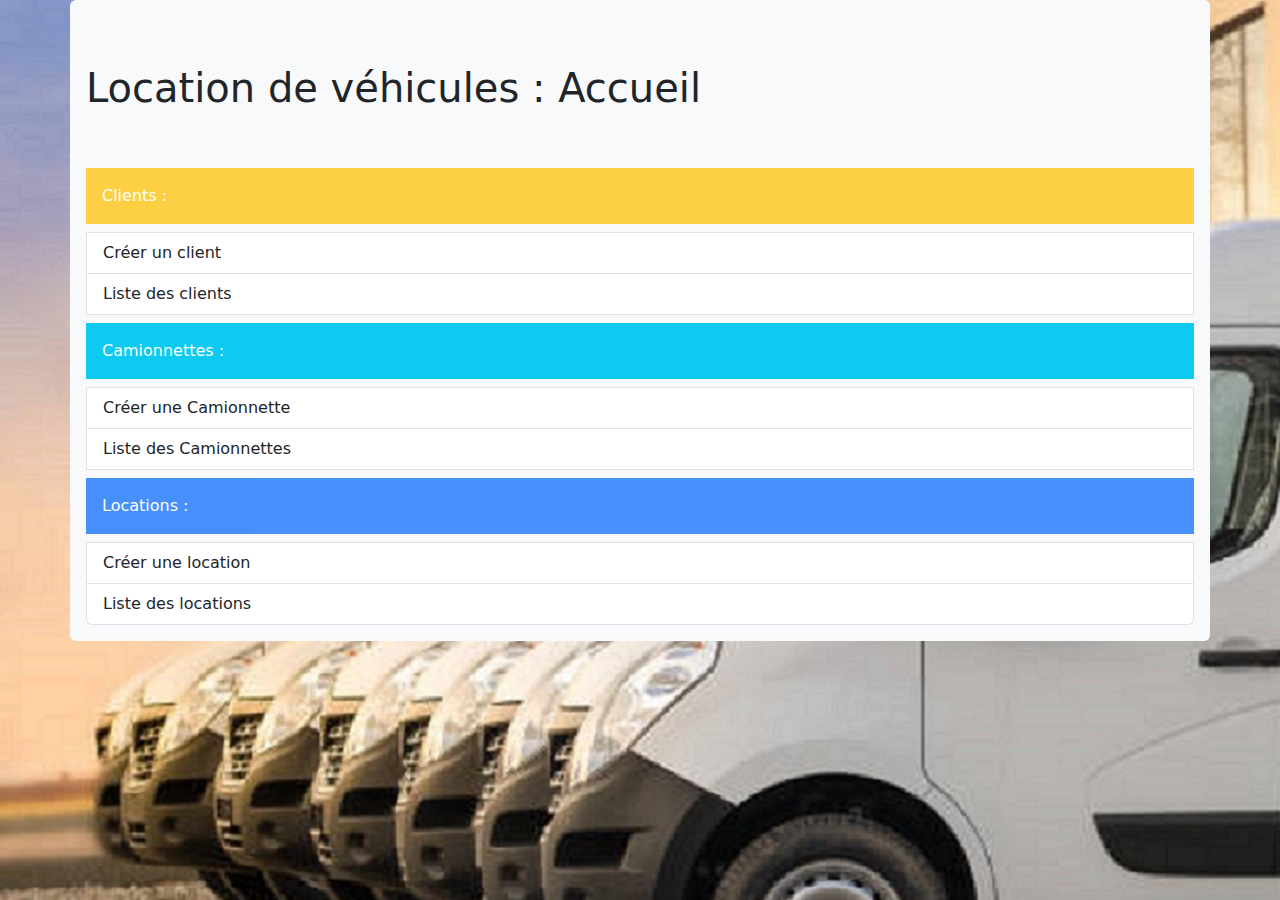
<file: camionnette/target/classes/static/index.html>
<!DOCTYPE html>

<html>
    <head>
    <meta http-equiv="Content-Type" content="text/html; charset=UTF-8" />
    <title>Location de camionnettes</title>
    <!-- Ajout de Bootstrap CSS -->
<link rel="stylesheet" href="css/bootstrap.css" crossorigin="anonymous" />
<link rel="stylesheet" href="css/styles.css" crossorigin="anonymous" />
    </head>
    <body>

        <div class="container bg-light p-3 rounded">

            <h1 class="mt-5">Location de véhicules : Accueil</h1>
            <div class="list-group mt-5">
                <div class="p-3 mb-2 mt-2 bg-warning text-white opacity-75">Clients : </div>
                <a href="/client/creer" class="list-group-item list-group-item-action">Créer un client</a>
                <a href="/client/liste" class="list-group-item list-group-item-action">Liste des clients</a>
                <div class="p-3 mb-2 mt-2 bg-info text-white opacity-75x">Camionnettes : </div>
                <a href="/camionnette/creer" class="list-group-item list-group-item-action">Créer une Camionnette</a>
                <a href="/camionnette/liste" class="list-group-item list-group-item-action">Liste des Camionnettes</a>
                <div class="p-3 mb-2 mt-2 bg-primary text-white opacity-75">Locations : </div>
                <a href="/location/creer" class="list-group-item list-group-item-action">Créer une location</a>
                <a href="/location/liste" class="list-group-item list-group-item-action">Liste des locations</a>
                </div>
        </div>
    </body>
</html>
</file>
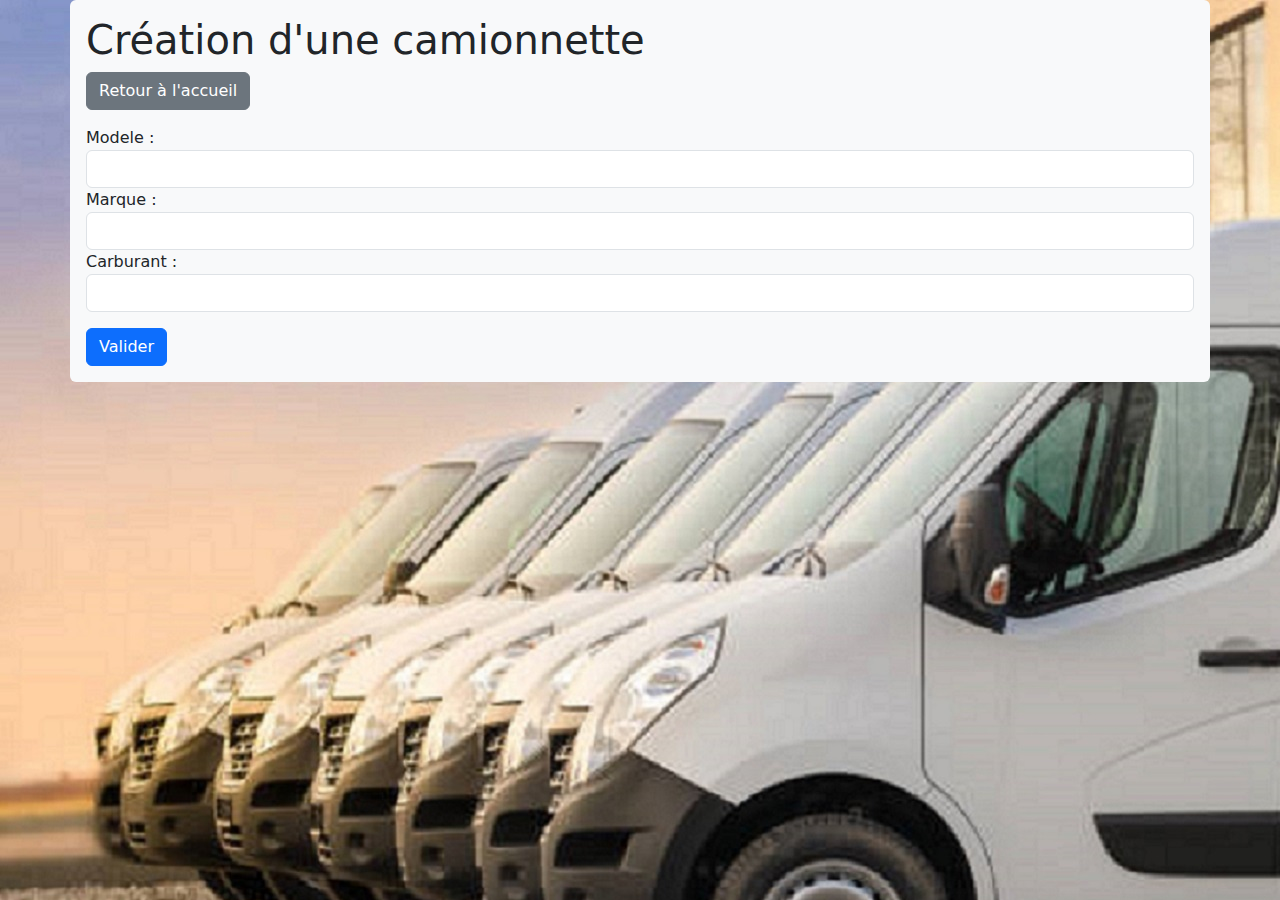
<file: camionnette/target/classes/static/templates/creerCamionnette.html>
<!DOCTYPE html>
<html xmlns:th="http://www.thymeLeaf.org">

<head>
    <meta http-equiv="Content-Type" content="text/html; charset=UTF-8" />
    <title>Création d'une camionnette</title>
    <link rel="stylesheet" href="../css/bootstrap.css" crossorigin="anonymous" />
    <link rel="stylesheet" href="../css/styles.css" crossorigin="anonymous" />
</head>

<body>
<div class="container bg-light p-3 rounded">
        <h1>Création d'une camionnette</h1>
        <p><a href="/" class="btn btn-secondary">Retour à l'accueil</a></p>

    <form action="#" th:action="@{/camionnette/creer}" th:object="${camionnette}" method="post">
        <div class="form-group">
            <label for="modele">Modele :</label>
            <input type="text" class="form-control" id="modele" th:field="*{modele}" required/>
        </div>
        <div class="form-group">
            <label for="marque">Marque :</label>
            <input type="text" class="form-control" id="marque" th:field="*{marque}" required/>
        </div>
        <div class="form-group">
            <label for="carburant">Carburant :</label>
            <input type="text" class="form-control" id="carburant" th:field="*{carburant}"required />
        </div>
        <button type="submit" class="btn btn-primary mt-3">Valider</button>
    </form>
    </div>
</body>

</html>
</file>
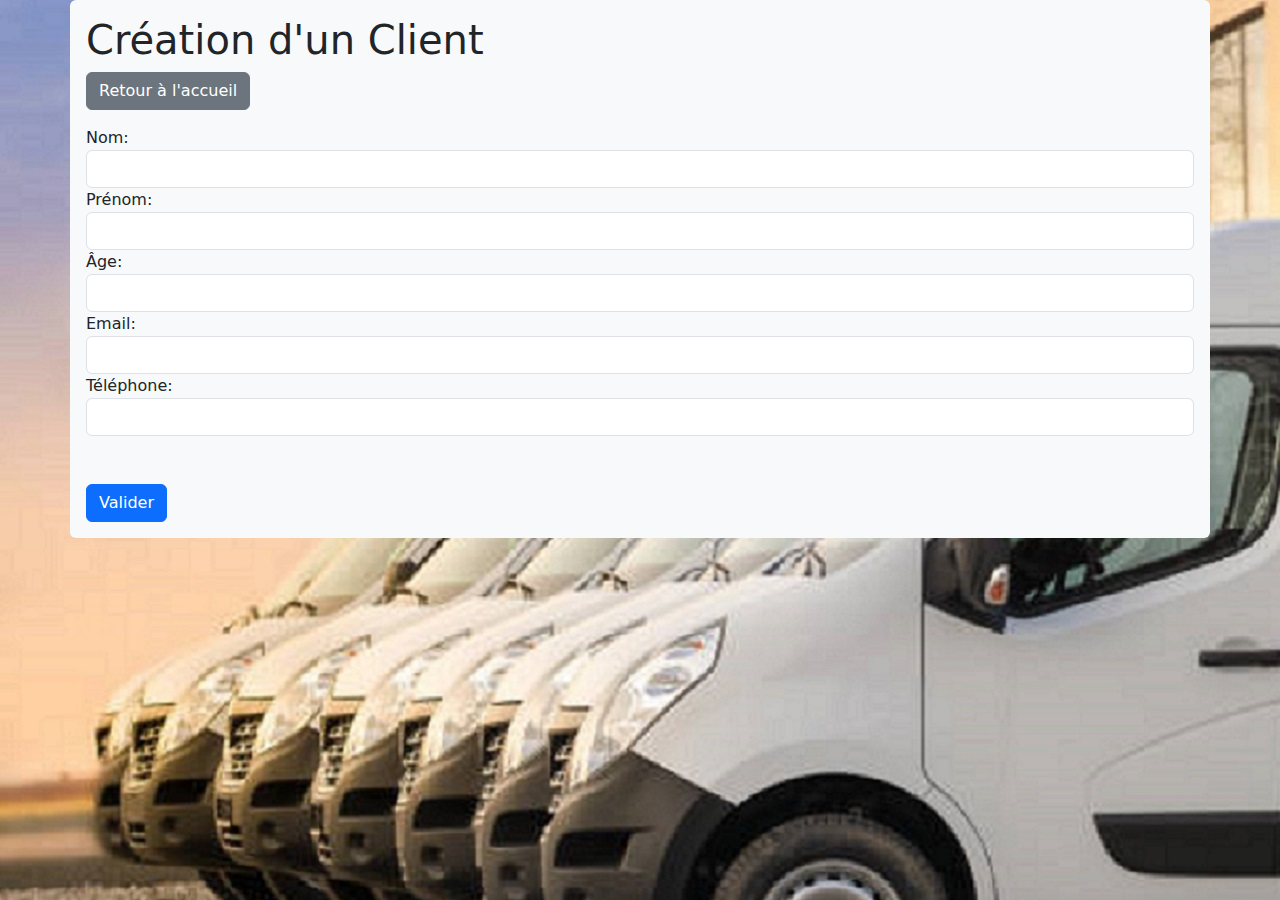
<file: camionnette/target/classes/static/templates/creerClient.html>
<!DOCTYPE html>
<html xmlns:th="http://www.thymeLeaf.org">

<head>
    <meta http-equiv="Content-Type" content="text/html; charset=UTF-8" />
    <title>Création d'un Client</title>
    <link rel="stylesheet" href="../css/bootstrap.css" crossorigin="anonymous" />
    <link rel="stylesheet" href="../css/styles.css" crossorigin="anonymous" />
</head>

<body>
<div class="container bg-light p-3 rounded">
        <h1>Création d'un Client</h1>
        <p><a href="/" class="btn btn-secondary">Retour à l'accueil</a></p>

    <form action="#" th:action="@{/client/creer}" th:object="${client}" method="post">
        <div class="form-group">
            <label for="nom">Nom:</label>
            <input type="text" class="form-control" th:field="*{nom}" id="nom" required/>
        </div>
        <div class="form-group">
            <label for="prenom">Prénom:</label>
            <input type="text" class="form-control" th:field="*{prenom}" id="prenom" required/>
        </div>
        <div class="form-group">
            <label for="age">Âge:</label>
            <input type="text" class="form-control" th:field="*{age}" id="age" required/>
        </div>
        <div class="form-group">
            <label for="email">Email:</label>
            <input type="email" class="form-control" th:field="*{email}" id="email" required/>
        </div>
        <div class="form-group">
            <label for="telephone">Téléphone:</label>
            <input type="text" class="form-control" th:field="*{telephone}" id="telephone"/>
        </div>
        <button type="submit" class="btn btn-primary mt-5">Valider</button>
    </form>
    </div>
</body>

</html>
</file>
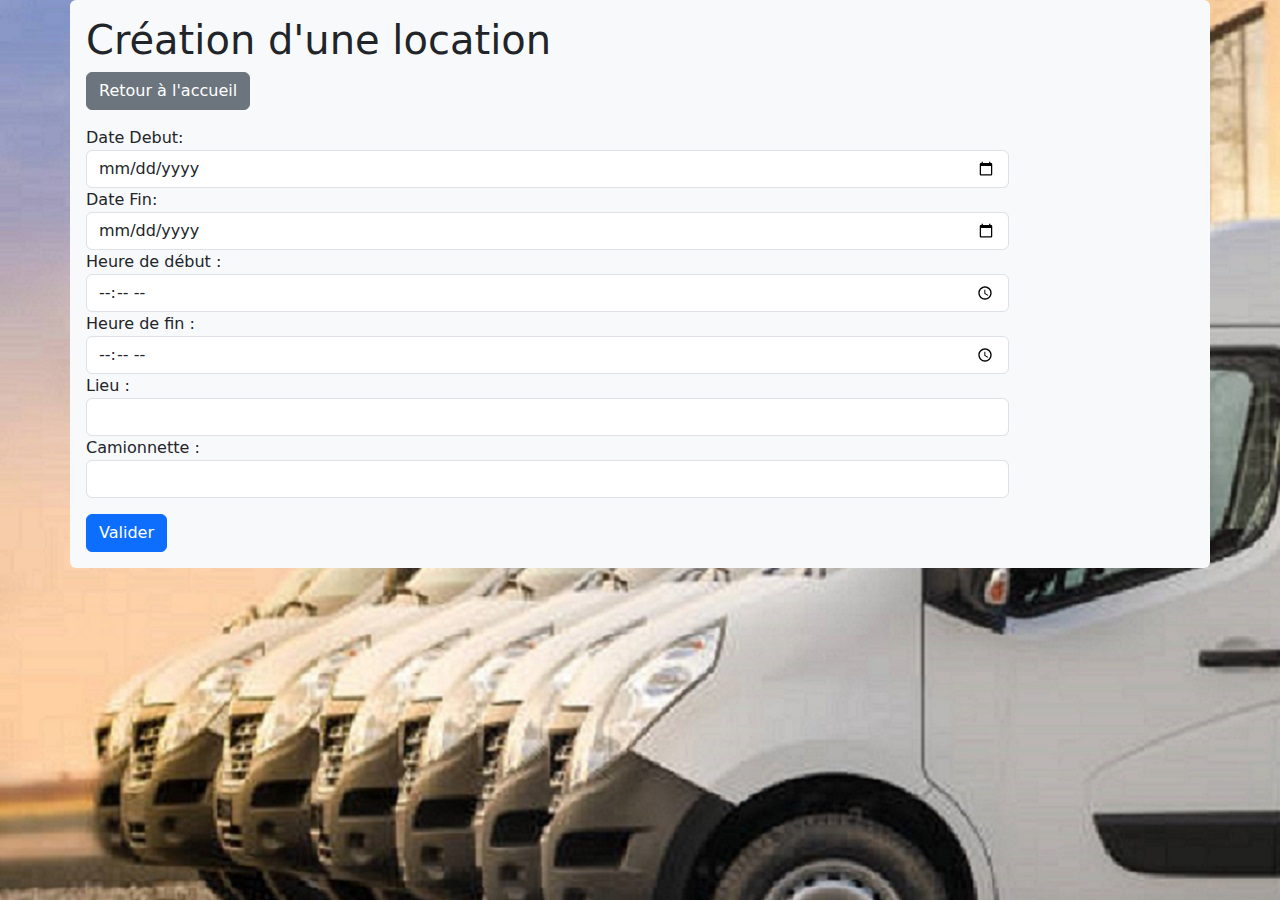
<file: camionnette/target/classes/static/templates/creerLocation.html>
<!DOCTYPE html>
<html xmlns:th="http://www.thymeLeaf.org">

<head>
    <meta http-equiv="Content-Type" content="text/html; charset=UTF-8" />
    <title>Création d'une location</title>
    <link rel="stylesheet" href="../css/bootstrap.css" crossorigin="anonymous" />
    <link rel="stylesheet" href="../css/styles.css" crossorigin="anonymous" />
</head>

<body>
<div class="container bg-light p-3 rounded">
        <h1>Création d'une location</h1>
        <p><a href="/" class="btn btn-secondary">Retour à l'accueil</a></p>

    <form class="form-horizontal" action="#" th:action="@{/location/creer}" th:object="${location}" method="post">
        <div class="form-group">
            <label class="control-label col-sm-2" for="dateDebut">Date Debut:</label>
            <div class="col-sm-10">
                <input type="date" class="form-control" id="datedebut" th:field="*{dateDebut}" required/>
            </div>
        </div>
        <div class="form-group">
            <label class="control-label col-sm-2" for="dateFin">Date Fin:</label>
            <div class="col-sm-10">
                <input type="date" class="form-control" id="datefin" th:field="*{dateFin}" required/>
            </div>
        </div>
        <div class="form-group">
            <label class="control-label col-sm-2" for="heureDebut">Heure de début :</label>
            <div class="col-sm-10">
                <input type="time" class="form-control" id="heureDebut" th:field="*{heureDebut}" required/>
            </div>
        </div>
        <div class="form-group">
            <label class="control-label col-sm-2" for="heureFin">Heure de fin :</label>
            <div class="col-sm-10">
                <input type="time" class="form-control" id="heureFin" th:field="*{heureFin}" required/>
            </div>
        </div>
        <div class="form-group">
            <label class="control-label col-sm-2" for="lieu">Lieu :</label>
            <div class="col-sm-10">
                <input type="text" class="form-control" id="lieu" th:field="*{lieu}" required/>
            </div>
        </div>
        <div class="form-group">
            <label class="control-label col-sm-2" for="camionnette">Camionnette :</label>
            <div class="col-sm-10">
                <select class="form-control" id="camionnette" name="camionnette.id" required>
                    <option th:each="camionnette : ${camionnettes}"
                            th:value="${camionnette.id}"
                            th:text="${camionnette.marque+' '+camionnette.modele + ' ('+camionnette.carburant+')'}">
                    </option>
                </select>
            </div>
        </div>
        <div class="form-group">
            <div class="col-sm-offset-2 col-sm-10">
                <button type="submit" class="btn btn-primary mt-3">Valider</button>
            </div>
        </div>
    </form>
</div>
</body>

</html>
</file>
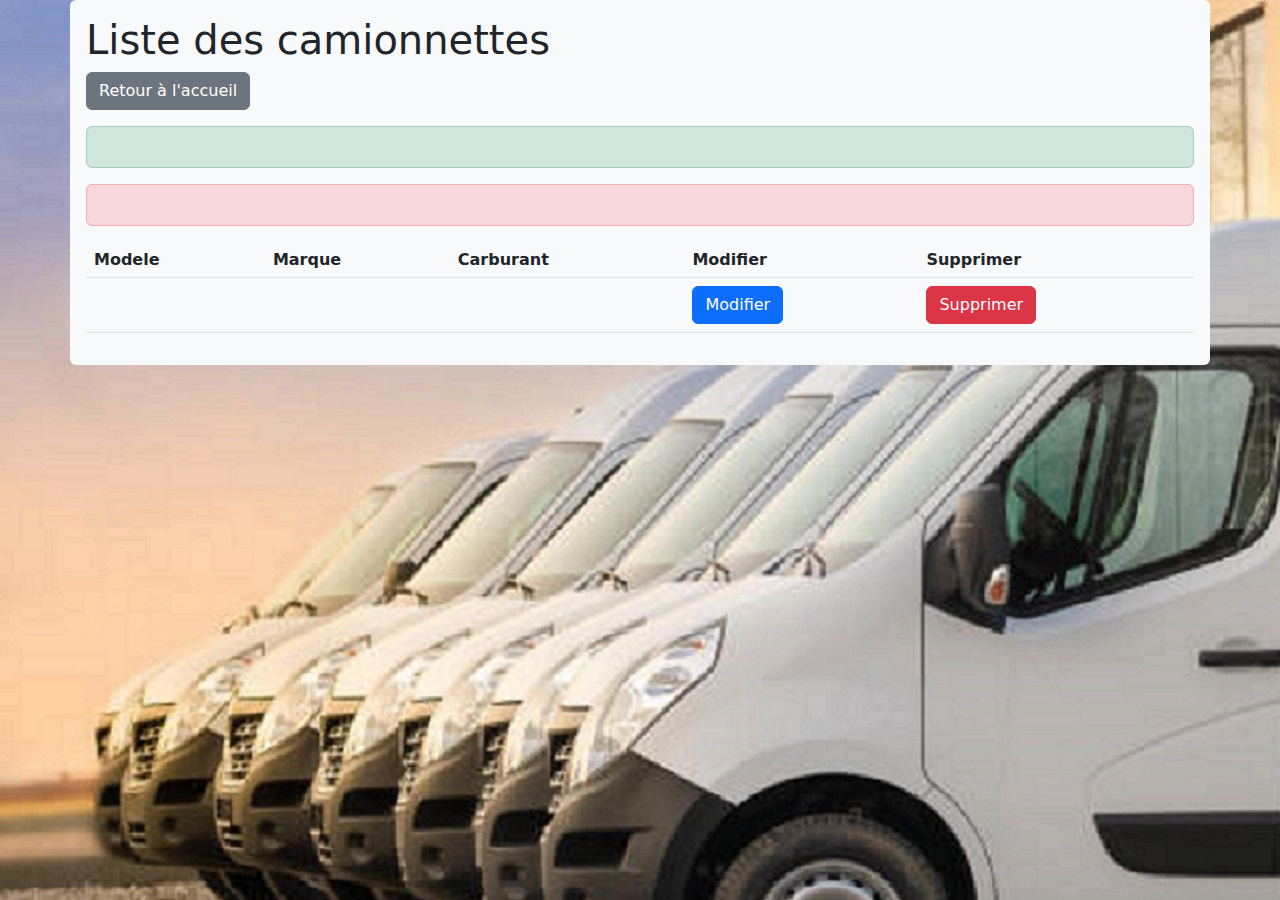
<file: camionnette/target/classes/static/templates/listeCamionnette.html>
<html xmlns:th="http://www.thymeleaf.org">
<head>
<meta http-equiv="Content-Type" content= "text/html; charset=UTF-8"/>
<title>Liste des camionnettes</title>
    <link rel="stylesheet" href="../css/bootstrap.css" crossorigin="anonymous" />
    <link rel="stylesheet" href="../css/styles.css" crossorigin="anonymous" />
</head>
<body>
<div class="container bg-light p-3 rounded">
    <h1> Liste des camionnettes</h1>
    <p><a href="/" class="btn btn-secondary">Retour à l'accueil</a></p>

    <div th:if="${param.message}" class="alert alert-success font-weight-bold">
        <h3 th:text="${param.message}"></h3>
    </div>

    <div th:if="${param.message_error}" class="alert alert-danger font-weight-bold">
        <h3 th:text="${param.message_error}"></h3>
    </div>

    <table class="table">
        <thead class="thead-dark">
        <tr>
            <th>Modele</th>
            <th>Marque</th>
            <th>Carburant</th>
            <th>Modifier</th>
            <th>Supprimer</th>
        </tr>
        </thead>
        <tbody>
        <tr data-th-each="camionnette : ${camionnettes}">
            <td data-th-text="${camionnette.modele}"></td>
            <td data-th-text="${camionnette.marque}"></td>
            <td data-th-text="${camionnette.carburant}"></td>
            <td><a th:href="@{/camionnette/modifier/{id}(id=${camionnette.id})}" class="btn btn-primary">Modifier</a></td>
            <td><a th:href="@{/camionnette/supprimer/{id}(id=${camionnette.id})}" class="btn btn-danger">Supprimer</a></td>
        </tr>
        </tbody>
    </table>
</div>
</body>
</html>
</file>
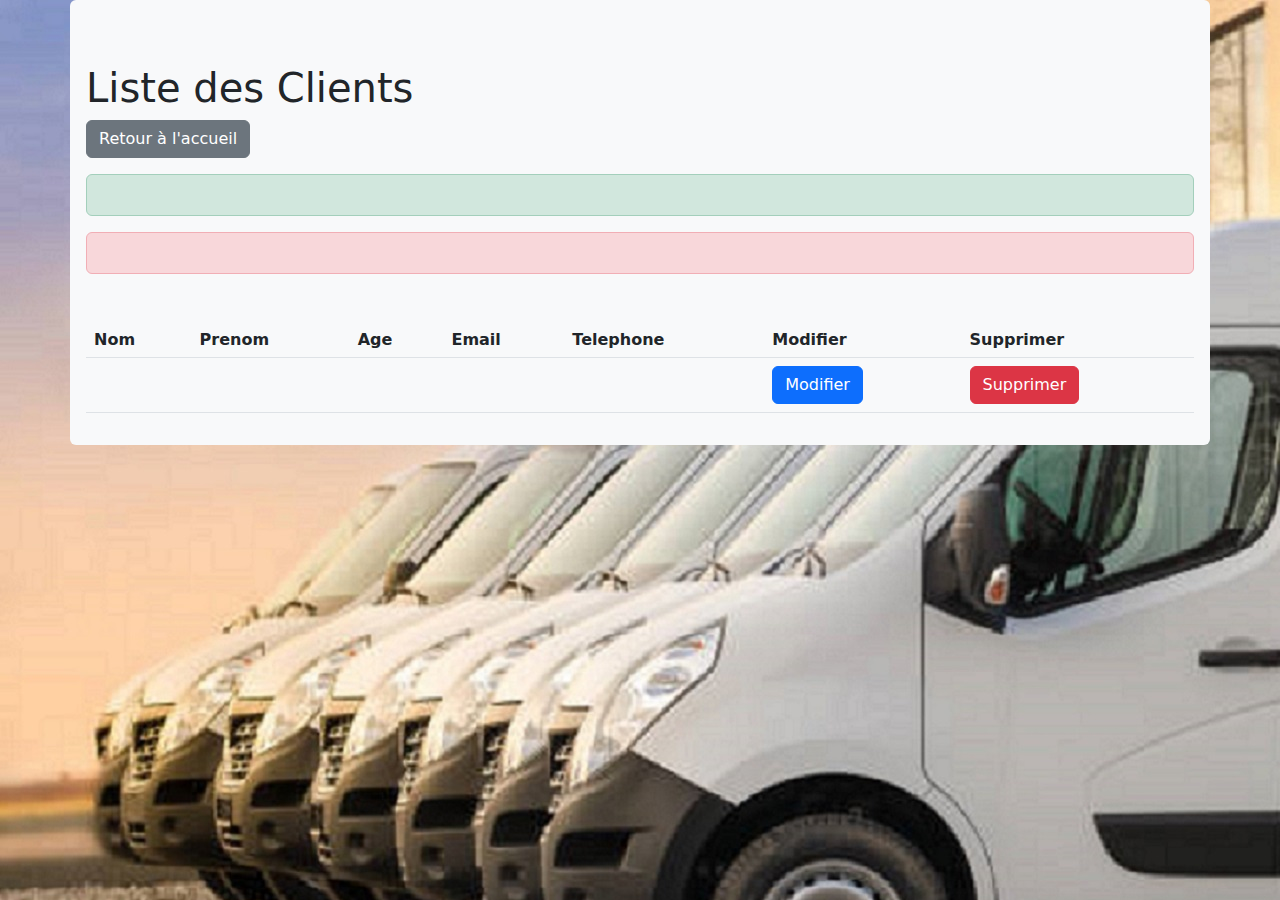
<file: camionnette/target/classes/static/templates/listeClient.html>
<html xmlns:th="http://www.thymeleaf.org">
<head>
    <meta http-equiv="Content-Type" content= "text/html; charset=UTF-8"/>
    <title>Liste des Clients</title>
    <link rel="stylesheet" href="../css/bootstrap.css" crossorigin="anonymous" />
    <link rel="stylesheet" href="../css/styles.css" crossorigin="anonymous" />

</head>
<body>
<div class="container bg-light p-3 rounded">
    <h1 class="mt-5">Liste des Clients</h1>
    <p><a href="/" class="btn btn-secondary">Retour à l'accueil</a></p>

    <div th:if="${param.message}" class="alert alert-success font-weight-bold">
        <h3 th:text="${param.message}"></h3>
    </div>

    <div th:if="${param.message_error}" class="alert alert-danger font-weight-bold">
        <h3 th:text="${param.message_error}"></h3>
    </div>

    <table class="table mt-5">
        <thead class="thead-dark">
        <tr>
            <th>Nom</th>
            <th>Prenom</th>
            <th>Age</th>
            <th>Email</th>
            <th>Telephone</th>
            <th>Modifier</th>
            <th>Supprimer</th>
        </tr>
        </thead>
        <tbody>
        <tr th:each="client : ${clients}">
            <td th:text="${client.nom}"></td>
            <td th:text="${client.prenom}"></td>
            <td th:text="${client.age}"></td>
            <td th:text="${client.email}"></td>
            <td th:text="${client.telephone}"></td>
            <td><a th:href="@{/client/modifier/{id}(id=${client.id})}" class="btn btn-primary">Modifier</a></td>
            <td><a th:href="@{/client/supprimer/{id}(id=${client.id})}" class="btn btn-danger">Supprimer</a></td>
        </tr>
        </tbody>
    </table>
</div>

</body>
</html>
</file>
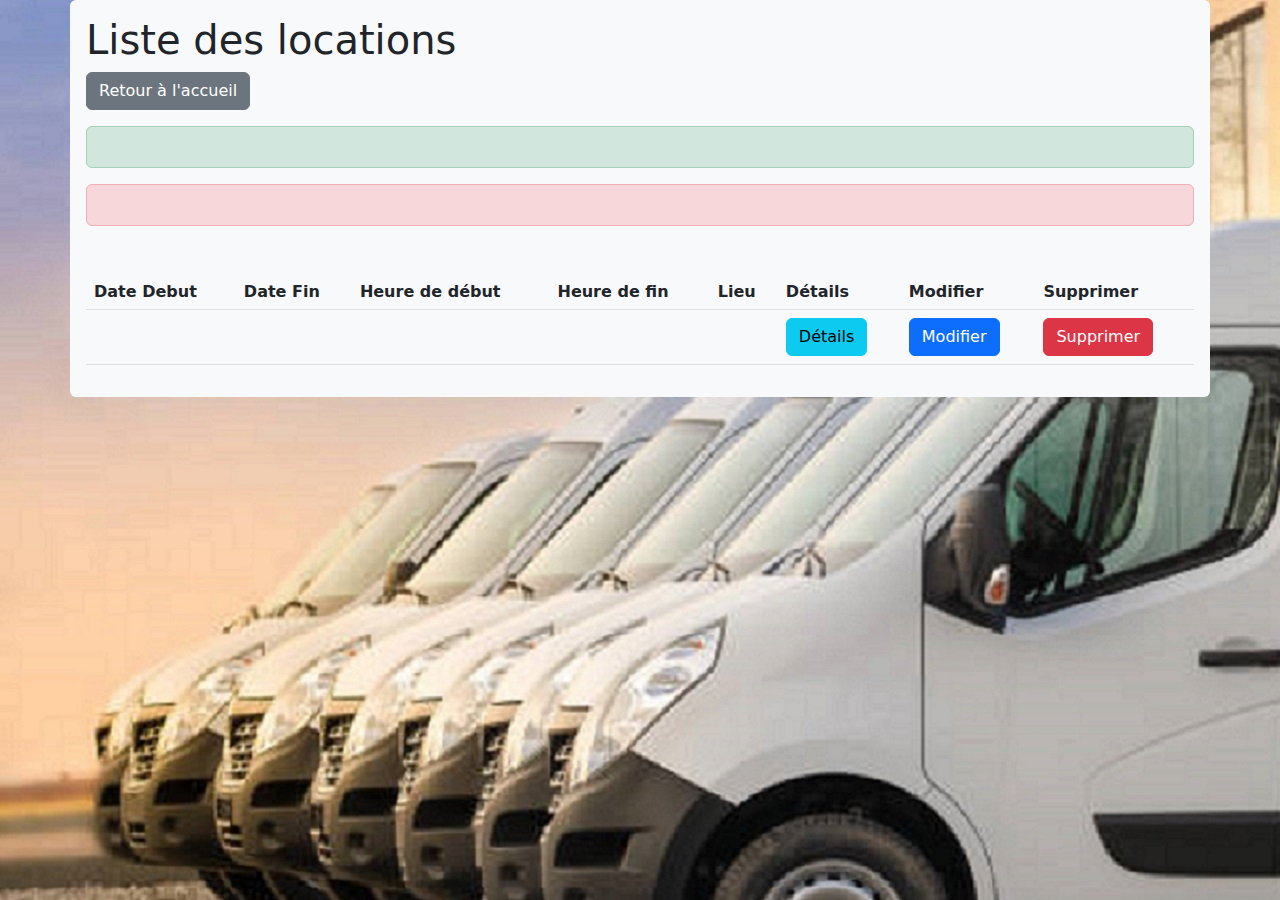
<file: camionnette/target/classes/static/templates/listeLocation.html>
<html xmlns:th="http://www.thymeleaf.org">

<head>
    <meta http-equiv="Content-Type" content="text/html; charset=UTF-8" />
    <title>Liste des locations</title>
    <link rel="stylesheet" href="../css/bootstrap.css" crossorigin="anonymous" />
    <link rel="stylesheet" href="../css/styles.css" crossorigin="anonymous" />
</head>

<body>
<div class="container bg-light p-3 rounded">
    <h1>Liste des locations</h1>
    <p><a href="/" class="btn btn-secondary">Retour à l'accueil</a></p>

    <div th:if="${param.message}" class="alert alert-success font-weight-bold">
        <h3 th:text="${param.message}"></h3>
    </div>

    <div th:if="${param.message_error}" class="alert alert-danger font-weight-bold">
        <h3 th:text="${param.message_error}"></h3>
    </div>

    <table class="table mt-5">
        <thead class="thead-dark">
            <tr>
                <th>Date Debut</th>
                <th>Date Fin</th>
                <th>Heure de début</th>
                <th>Heure de fin</th>
                <th>Lieu</th>
                <th>Détails</th>
                <th>Modifier</th>
                <th>Supprimer</th>
            </tr>
        </thead>
        <tbody>
            <tr data-th-each="location : ${locations}">
                <td data-th-text="${location.dateDebut}"></td>
                <td data-th-text="${location.dateFin}"></td>
                <td data-th-text="${location.heureDebut}"></td>
                <td data-th-text="${location.heureFin}"></td>
                <td data-th-text="${location.lieu}"></td>
                <td><a th:href="@{/location/details/{id}(id=${location.id})}"class="btn btn-info">Détails</td>
                <td><a th:href="@{/location/modifier/{id}(id=${location.id})}"class="btn btn-primary">Modifier</a></td>
                <td><a th:href="@{/location/supprimer/{id}(id=${location.id})}" class="btn btn-danger">Supprimer</a></td>
            </tr>
        </tbody>
    </table>
</div>
</body>

</html>
</file>
<file: camionnette/target/classes/static/css/styles.css>
body {
    background-image: url('../images/camionnettes.jpg');
}
</file>
